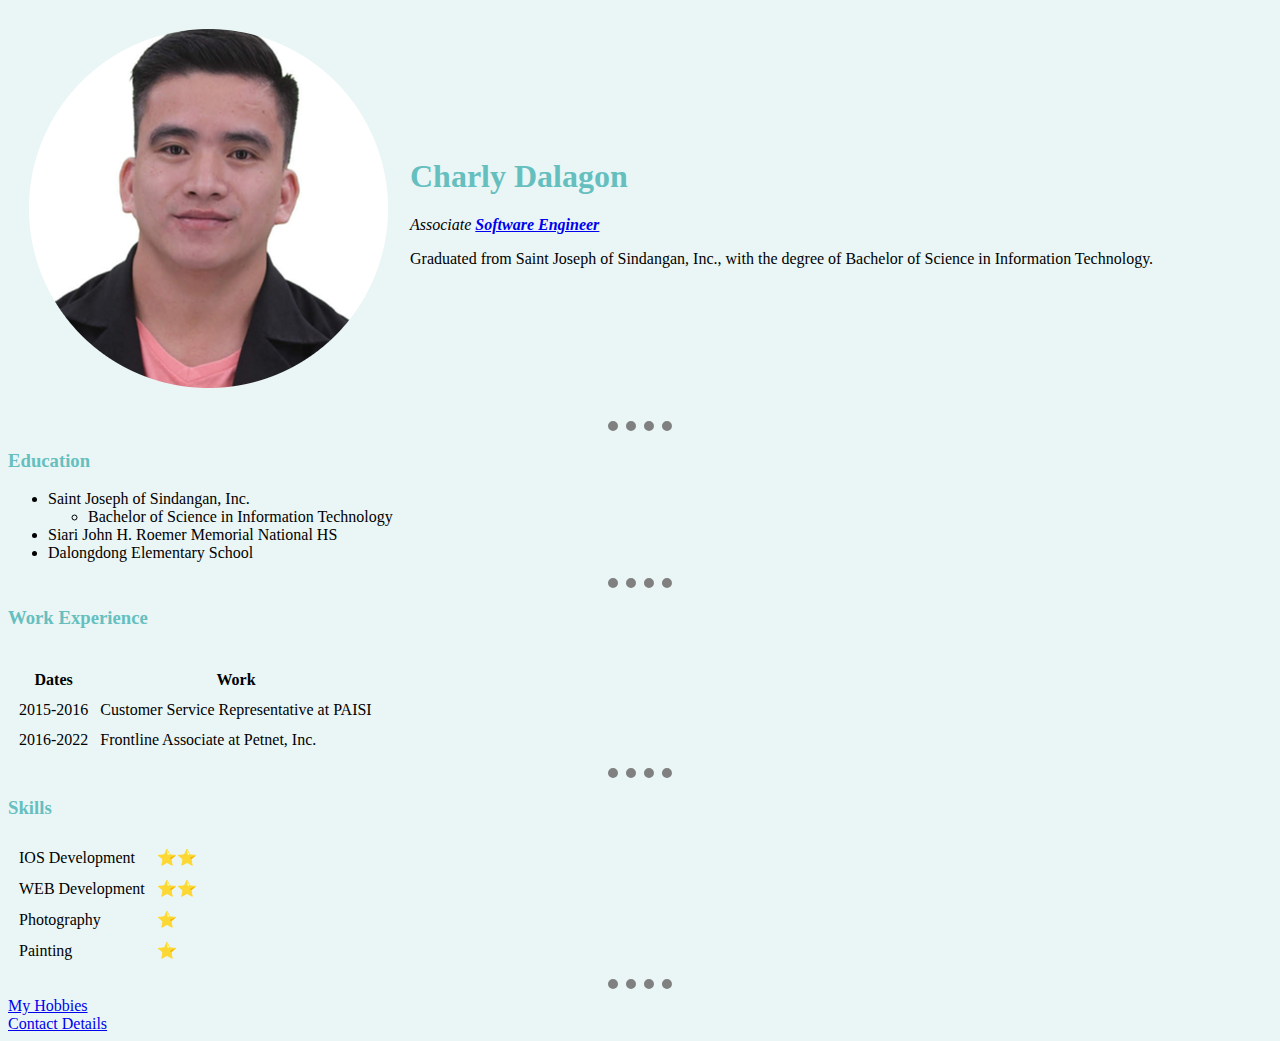
<file: index.html>
<!DOCTYPE html>
<head>
    <meta charset="UTF-8">
 
    <title>Charly Dalagon Site</title>

    <link rel="stylesheet" href="css/styles.css">

</head>
<body>
    <table cellspacing="20">
        <tr>
            <td><img src="cha.png" alt="Charly progile pic"></td>
            <td><h1>Charly Dalagon</h1>
                <p><em>Associate <strong> <a href="https://en.wikipedia.org/wiki/Software_engineering">Software Engineer</a></strong></em></p>
                <p>Graduated from Saint Joseph of Sindangan, Inc., with the degree of Bachelor of Science in Information Technology.</p></td>
        </tr>
    </table>
    
    
        <hr>
    <h3>Education</h3>
    <ul>
        <li>Saint Joseph of Sindangan, Inc.
            <ul>
                <li>Bachelor of Science in Information Technology</li>
            </ul>
        </li>
        <li>Siari John H. Roemer Memorial National HS</li>
        <li>Dalongdong Elementary School</li>
    </ul>
    <hr>
    <h3>Work Experience</h3>
        <Table cellspacing="10">
            <th>
                <tr>
                    <th>Dates</th>
                    <th>Work</th>
                </tr>
            </th>
            <TBody>
                <tr>
                    <td>2015-2016</td>
                    <td>Customer Service Representative at PAISI</td>
                </tr>
                <tr>
                    <td>2016-2022</td>
                    <td>Frontline Associate at Petnet, Inc.</td>
                </tr>
            </TBody>
        </Table>
    <hr>
    <h3>Skills</h3>

    <table cellspacing="10">

        
                    <tr>
                        <td>IOS Development</td>
                        <td>⭐⭐</td>
                    </tr>
                    <tr>
                        <td>WEB Development</td>
                        <td>⭐⭐</td>
                    </tr>
            
                
                    <tr>
                        <td>Photography</td>
                        <td>⭐</td>
                    </tr>
                    <tr>
                        <td>Painting</td>
                        <td>⭐</td>
                    </tr>
            
          
    </table>
   
    


    <hr>

 <a href="hobbies.html">My Hobbies</a>
 <br>
 <a href="contact.html">Contact Details</a>
    
</body>
</html>
</file>
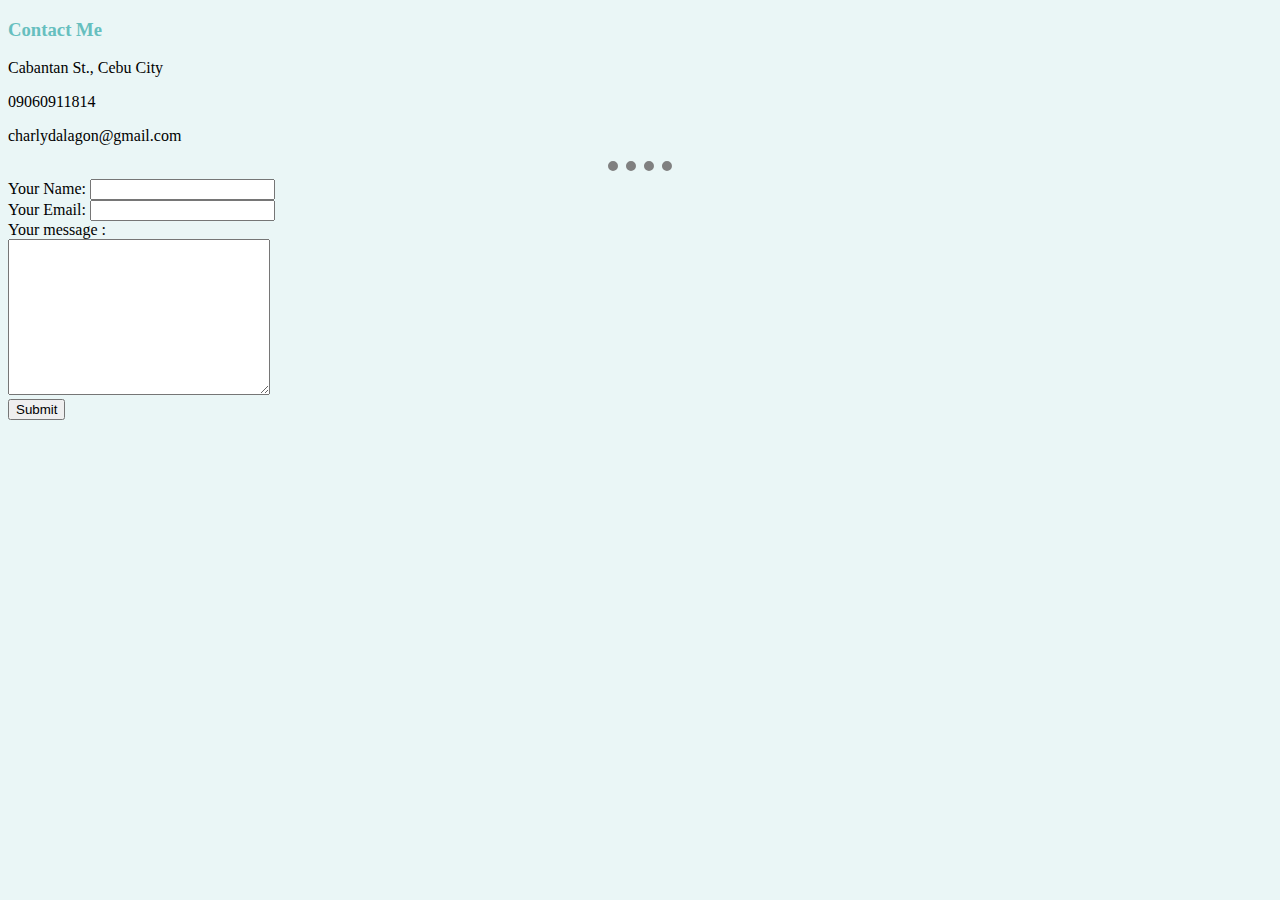
<file: contact.html>
<!DOCTYPE html>
<head>
    <meta charset="UTF-8">
   
    <title>Contact me</title>
    <link rel="stylesheet" href="css/styles.css">
    
</head>
<body>
    <h3>Contact Me</h3>
        <p>Cabantan St., Cebu City</p>
        <p>09060911814</p>
        <p>charlydalagon@gmail.com</p>
        <hr>
       <form  action="mailto:charlydalagon@outlook.com" method="post" enctype="text/plain">
        <label>Your Name:</label>
         <input type="text" name="yourName" value=""><br>
         <label>Your Email:</label>
         <input type="email" name="yourEmail" value=""><br>
         <label>Your message :</label><br>
        <textarea name="yourMessage"  cols="30" rows="10"></textarea><br>
        <input type="submit" name="">
        
        </form>
 
</body>
</html>
</file>
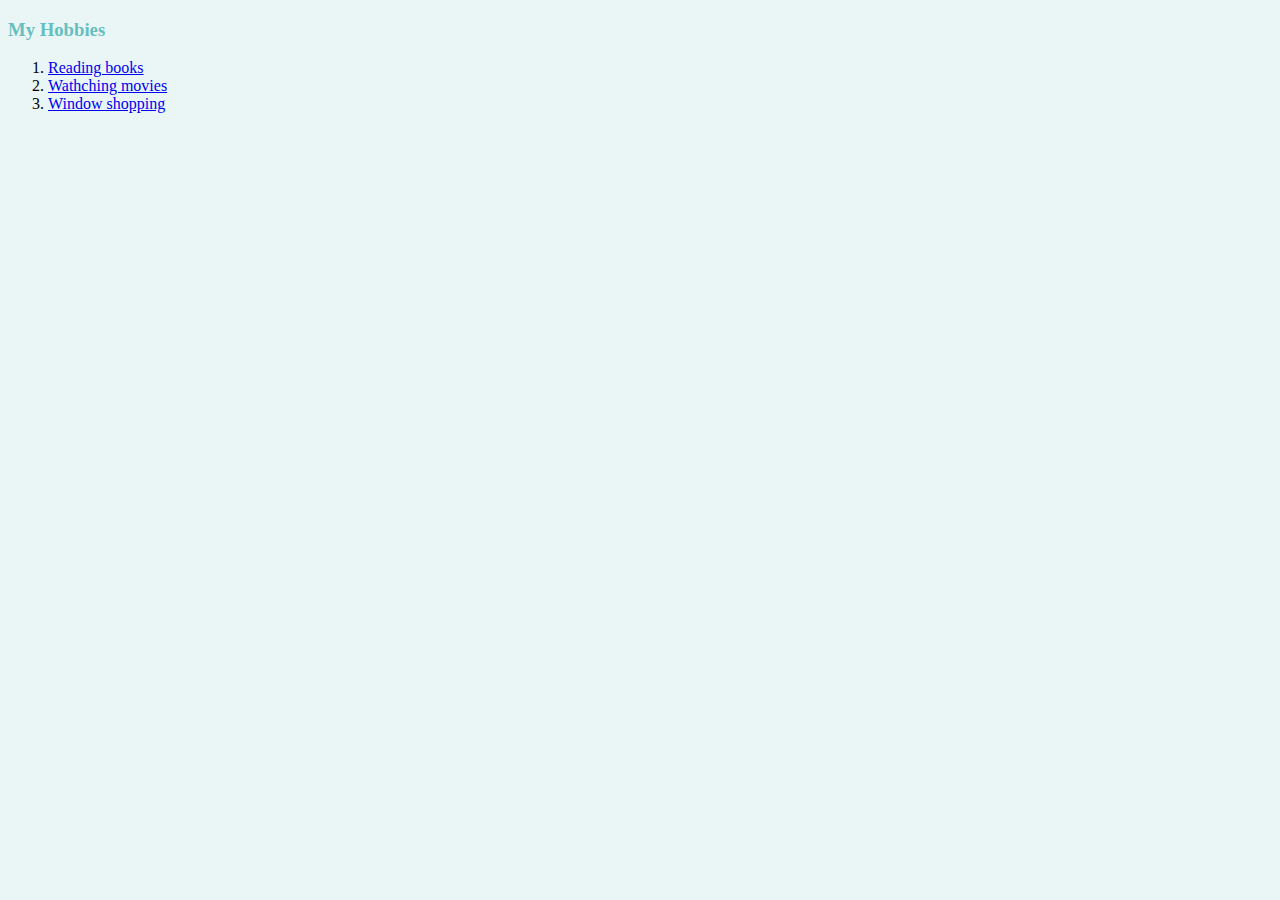
<file: hobbies.html>
<!DOCTYPE html>
<head>
    <meta charset="UTF-8">
    <title>My hobbies</title>
    <link rel="stylesheet" href="css/styles.css">
</head>
<body>
    <h3>My Hobbies</h3>
    <ol>
        <li><a href="https://read.amazon.com/kp/embed?asin=B09LZ766JN&reshareId=CCAKHFVZ6VVC02MK6PXA&reshareChannel=system">Reading books</a></li>
        <li><a href="https://www.netflix.com/ph-en/">Wathching movies</a></li>
        <li><a href="https://www.uniqlo.com/ph/en/">Window shopping</a></li>
    </ol>
</body>
</html>
</file>
<file: css/styles.css>
body {background-color: #EAF6F6
}

hr {
    border-style: none;
    border-top: dotted;
    border-color: gray;
    border-width: 10px;
    width: 5%;
}

h1 {
    color: #66BFBF;
}

H3 {
    color: #66BFBF;    
}
</file>
